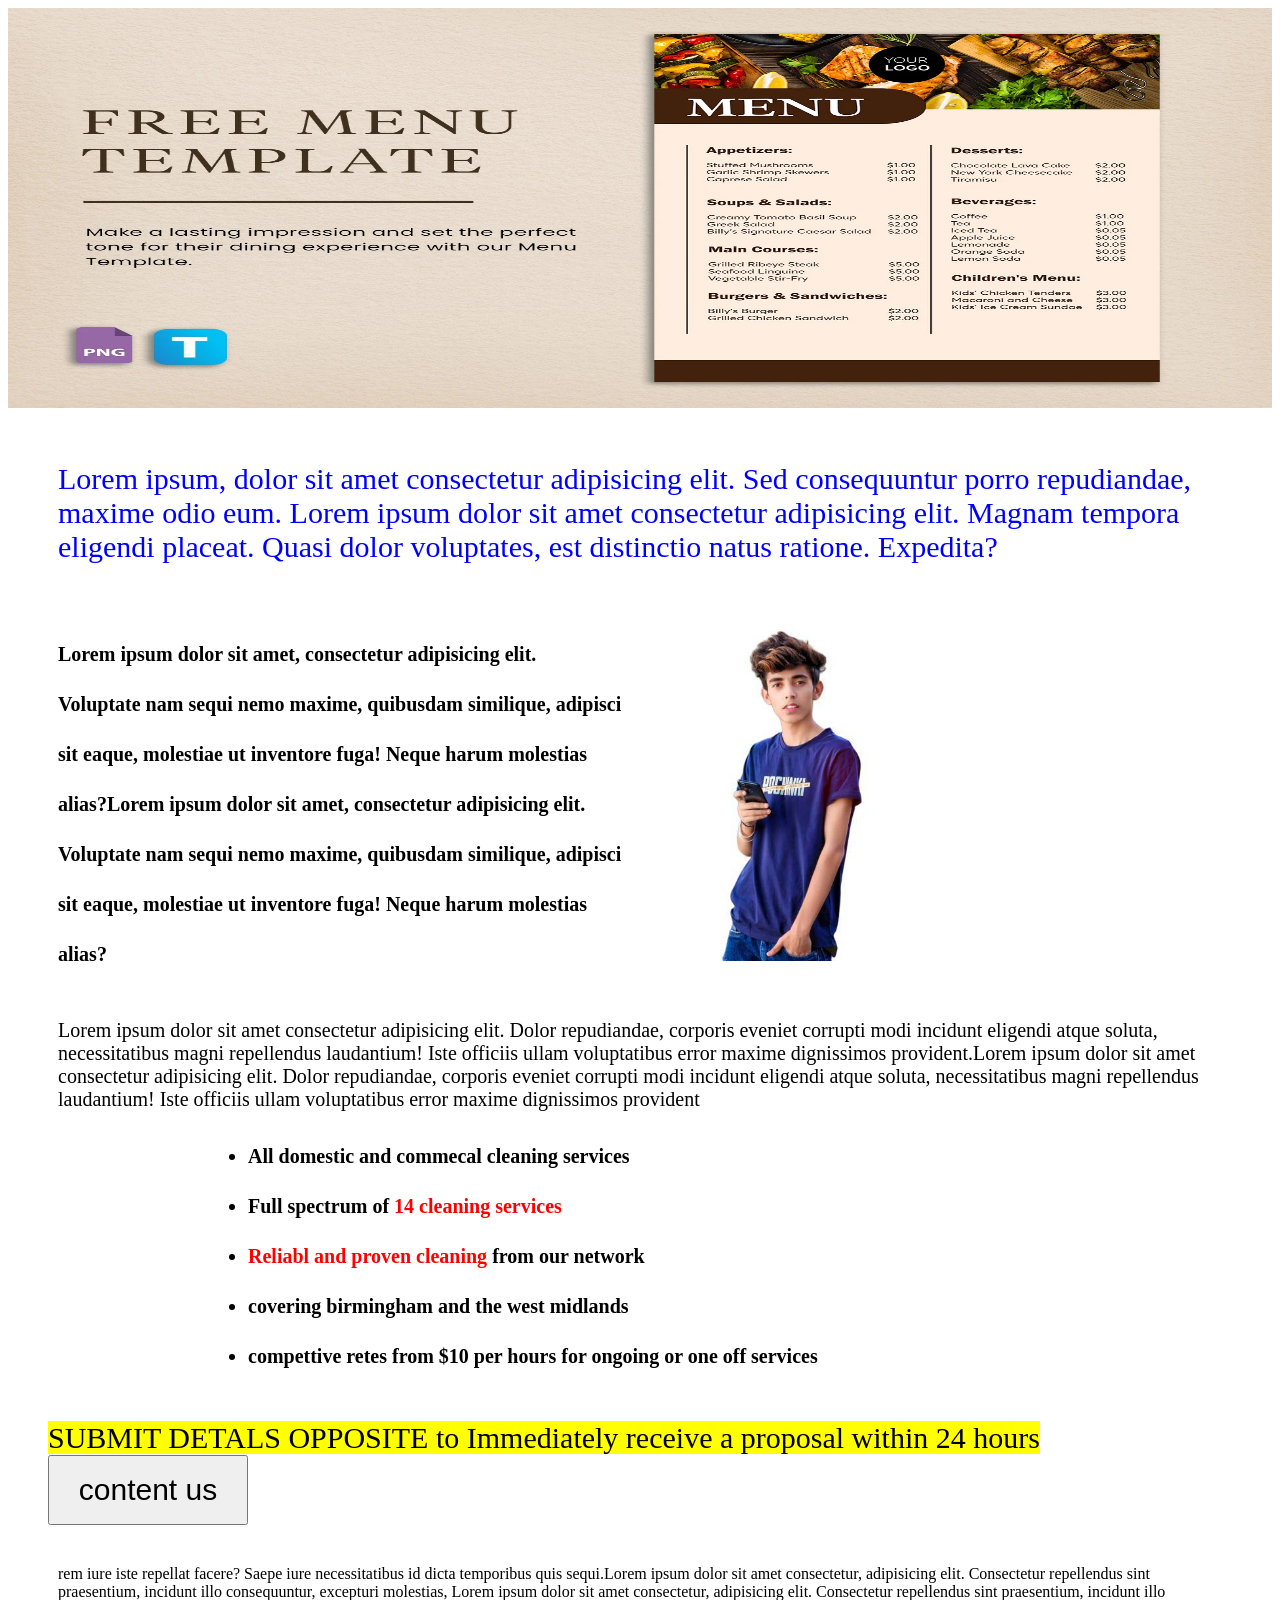
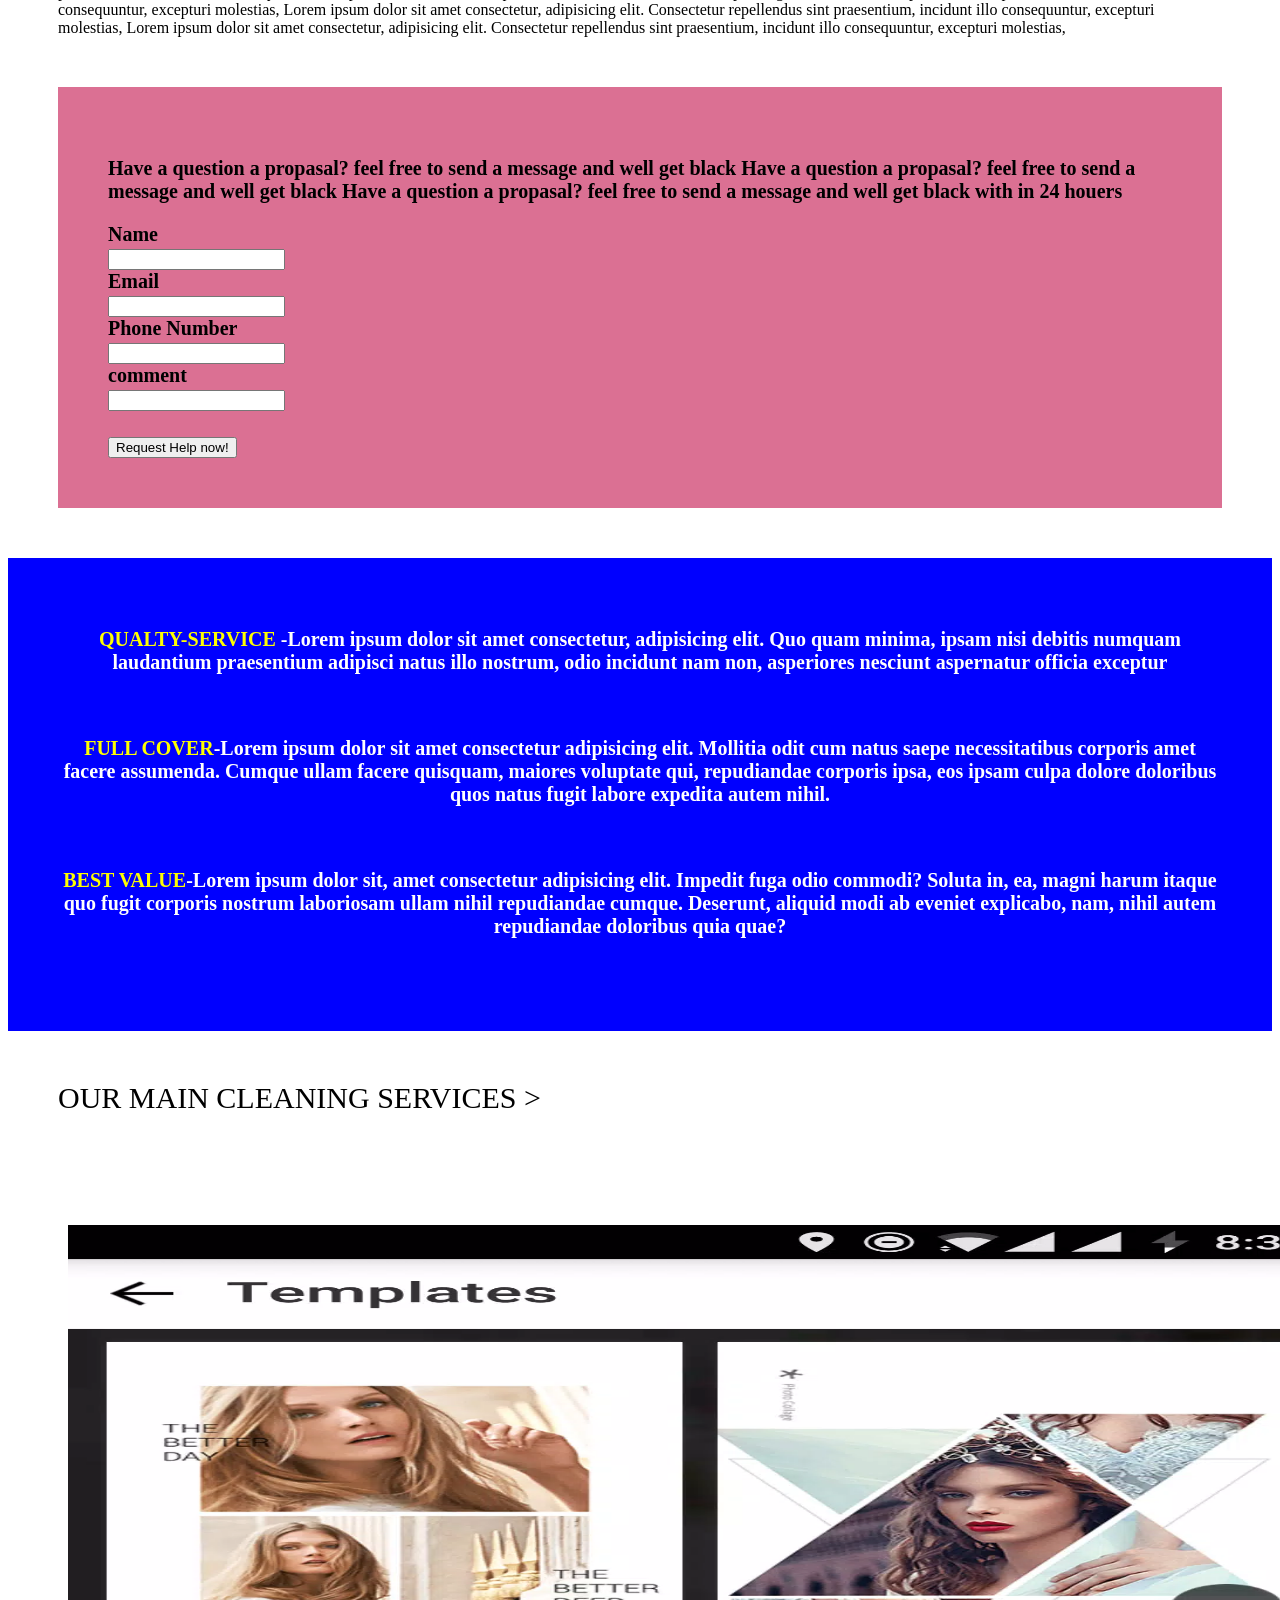
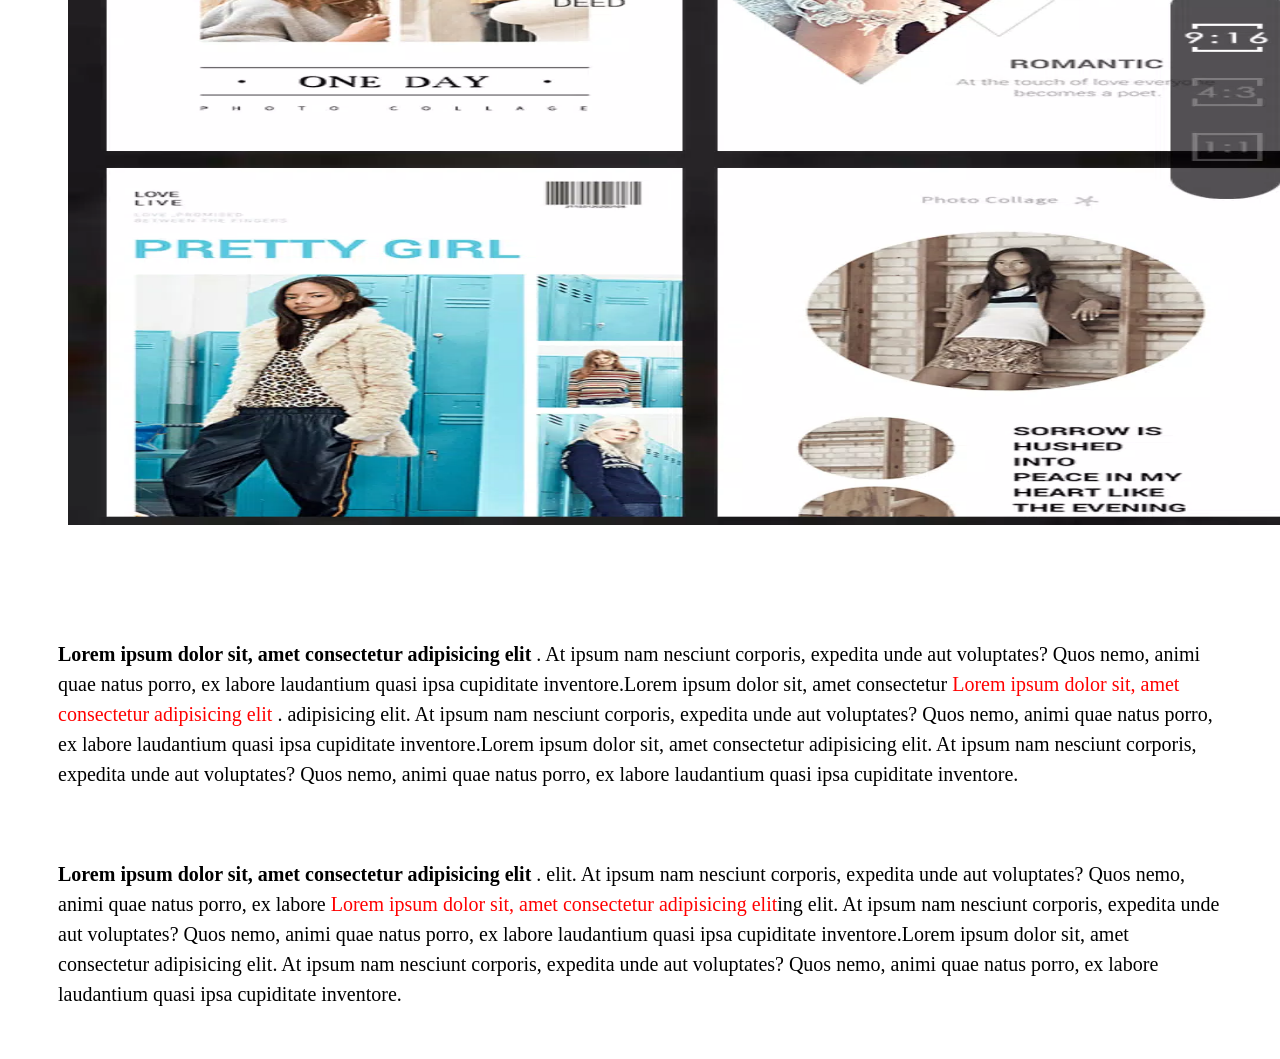
<file: Project 1/index.html>
<!DOCTYPE html>
<html lang="en">
<head>
    <meta charset="UTF-8">
    <meta name="viewport" content="width=device-width, initial-scale=1.0">
    <title>Document</title>
    <link rel="stylesheet" href="index.css">
</head>
<body>
    <!-- first block start -->
    <img id="menu" src="menu-template-h1e2y.webp" alt="">
    <p id="blufont">Lorem ipsum, dolor sit amet consectetur adipisicing elit. Sed consequuntur porro repudiandae, maxime odio eum. Lorem ipsum dolor sit amet consectetur adipisicing elit. Magnam tempora eligendi placeat. Quasi dolor voluptates, est distinctio natus ratione. Expedita?</p>
    <div id="block1">
        <div id="pg1">
          <p >
        Lorem ipsum dolor sit amet, consectetur adipisicing elit. Voluptate nam sequi nemo 
        maxime, quibusdam similique, adipisci sit eaque, molestiae ut inventore fuga! Neque harum 
        molestias alias?Lorem ipsum dolor sit amet, consectetur adipisicing elit. Voluptate nam sequi nemo 
        maxime, quibusdam similique, adipisci sit eaque, molestiae ut inventore fuga! Neque harum 
        molestias alias? </p>
       </div>
        <div id="boyimg"><img id="boyimg" src="boy img.jpg" alt=""></div> 
        
    </div>
        <p id="pg2">Lorem ipsum dolor sit amet consectetur adipisicing elit. Dolor repudiandae, corporis eveniet 
            corrupti modi incidunt eligendi atque soluta, necessitatibus magni repellendus laudantium! 
            Iste officiis ullam voluptatibus error maxime dignissimos provident.Lorem ipsum dolor sit amet consectetur adipisicing elit. Dolor repudiandae, corporis eveniet 
            corrupti modi incidunt eligendi atque soluta, necessitatibus magni repellendus laudantium! 
            Iste officiis ullam voluptatibus error maxime dignissimos provident</p>
            <ul id="list1">
                <li>
                    All domestic and commecal cleaning services
                </li>
                <li>
                   Full spectrum of <span class="list"> 14 cleaning services</span> 
                </li>
                <li>
                    <span class="list"> Reliabl and proven cleaning </span> from our network
                </li>
                <li>
                    covering birmingham and the west midlands
                </li>
                <li>
                    compettive retes from $10 per hours for ongoing or one off services
                </li>
            </ul>
            <p id="sub"> <mark> SUBMIT DETALS OPPOSITE to Immediately receive a proposal within 24 hours <mark>
                <button id="btn">content us</button>
            </p>
            <p id="pg3">
                rem iure iste repellat facere? Saepe iure necessitatibus id dicta temporibus quis sequi.Lorem ipsum dolor sit amet consectetur, adipisicing elit. Consectetur repellendus sint praesentium, incidunt illo consequuntur, excepturi molestias, Lorem ipsum dolor sit amet consectetur, adipisicing elit. Consectetur repellendus sint praesentium, incidunt illo consequuntur, excepturi molestias, Lorem ipsum dolor sit amet consectetur, adipisicing elit. Consectetur repellendus sint praesentium, incidunt illo consequuntur, excepturi molestias, Lorem ipsum dolor sit amet consectetur, adipisicing elit. Consectetur repellendus sint praesentium, incidunt illo consequuntur, excepturi molestias, </p>

                           <!-- first block end -->

                           <!-- form start -->


                <div id="form">
                    <div id="underf">
                        

                     <p id="fg">Have a question a propasal? feel free to send a message and well get black Have a question a propasal? feel free to send a message and well get black Have a question a propasal? feel free to send a message and well get black with in 24 houers</p>
                     <form action="">
                        <div>
                            Name  <br>
                            <input type="text">
                        </div>
                        <div>
                           Email   <br>
                           <input type="text">
                        </div>
                        <div>
                            Phone Number    <br>
                            <input type="text">
                        </div>
                        <div>
                            comment   <br>
                            <input type="text">
                        </div>   <br>
                        <div>
                            <button>Request Help now!</button>
                        </div>        
                     </form>
                    </div>
                </div>

                      <!-- form end -->
                      <!-- bg blu block start -->

            <div id="bgblu">
                <p>
                    <span class="yellow">QUALTY-SERVICE </span>-Lorem ipsum dolor sit amet consectetur, adipisicing elit. Quo quam minima, ipsam nisi debitis numquam laudantium praesentium adipisci natus illo nostrum, odio incidunt nam non, asperiores nesciunt aspernatur officia exceptur
                </p>   <br>
                <P>
                    <SPan class="yellow">FULL COVER</SPan>-Lorem ipsum dolor sit amet consectetur adipisicing elit. Mollitia odit cum natus saepe necessitatibus corporis amet facere assumenda. Cumque ullam facere quisquam, maiores voluptate qui, repudiandae corporis ipsa, eos ipsam culpa dolore doloribus quos natus fugit labore expedita autem nihil.
                </P>   <br>
                <p>
                    <span class="yellow">BEST VALUE</span>-Lorem ipsum dolor sit, amet consectetur adipisicing elit. Impedit fuga odio commodi? Soluta in, ea, magni harum itaque quo fugit corporis nostrum laboriosam ullam nihil repudiandae cumque. Deserunt, aliquid modi ab eveniet explicabo, nam, nihil autem repudiandae doloribus quia quae?
                </p>   <br>
            </div>
               <!-- bg blu block end -->
               <!-- small img bloc start -->
               <p id="our">
                OUR MAIN CLEANING SERVICES >
               </p>
               <img id="img" src="pic png.webp" alt="">
               <!-- small img bloc end -->
                    <!-- start PG -->
                <div id="bigPG">
                    <p>
                       <span class="bold"> Lorem ipsum dolor sit, amet consectetur adipisicing elit</span> . At ipsum nam nesciunt corporis, expedita unde aut voluptates? Quos nemo, animi quae natus porro, <span id="fred"> ex labore laudantium quasi ipsa cupiditate inventore.Lorem ipsum dolor sit, amet consectetur  <span class="red"> Lorem ipsum dolor sit, amet consectetur adipisicing elit</span> . adipisicing elit. At ipsum nam nesciunt corporis, expedita unde aut voluptates? Quos nemo, animi quae natus porro, ex labore laudantium quasi ipsa cupiditate inventore.Lorem ipsum dolor sit, amet consectetur adipisicing elit. At ipsum nam nesciunt corporis, expedita unde aut voluptates? Quos nemo, animi quae natus porro, ex labore laudantium quasi ipsa cupiditate inventore.
                    </p>  <br>
                    <p>
                        <span class="bold"> Lorem ipsum dolor sit, amet consectetur adipisicing elit</span> . elit. At ipsum nam nesciunt corporis, expedita unde aut voluptates? Quos nemo, animi quae natus porro, ex labore <span class="red"> Lorem ipsum dolor sit, amet consectetur adipisicing elit</span>ing elit. At ipsum nam nesciunt corporis, expedita unde aut voluptates? Quos nemo, animi quae natus porro, ex labore laudantium quasi ipsa cupiditate inventore.Lorem ipsum dolor sit, amet consectetur adipisicing elit. At ipsum nam nesciunt corporis, expedita unde aut voluptates? Quos nemo, animi quae natus porro, ex labore laudantium quasi ipsa cupiditate inventore.
                    </p>
                </div>
</body>
</html>
</file>
<file: Project 1/index.css>
/* first block start  */

#menu{
    width: 100%;
    height: 400px;
}
#blufont{
    font-size: 30px;
    color: blue;
    margin-top: 50px;
    margin-left: 50px;
    margin-right: 40px;
}




#block1{
    display: inline-block;
    margin-left: 50px;
    margin-right: 40px;
}
#pg1{
    font-size: 20px;
    font-weight: bold;
    width: 48%;
    line-height: 50px;
    display: inline-block;
    
}
#boyimg{
    
    width: 50%; 
   display: inline-block;
 
}



#pg2{
    margin-left: 50px;
    margin-right: 40px;
    font-size: 20px;
}
#list1{
    font-size: 20px;
    font-weight: bold;
    margin-left: 200px;
    line-height: 50px;
}
.list{
    color: red;
}

#sub{
    font-size: 30px;
   margin: 40px;
}
#btn{
    width: 200px;
    height: 70px;
    font-size: 30px;
}

#pg3{
    margin-left: 50px;
    margin-right: 50px;
}

      /* first block end */

           /* form start */

#form{
    background-color: palevioletred;
    margin: 50px;
    font-size: 20px;
    font-weight: bold; 
}

#underf{
   padding: 50px; 
}

              /* form end */
         /* bg blu block start */



#bgblu{
    background-color: blue;
    color: white;
    font-size: 20px;
    font-weight: bold; 
    text-align: center;
    padding: 50px;
}
.yellow{
    color: yellow;
}   

     /* bg blu block end */
       /* small img bloc start */

#our{
    margin: 50px;
    font-size: 30px;
}
#img{
    height: 900px;
    width: 100%;
    margin: 60px;
}
   /* small img bloc end */
      /* start PG */

#bigPG{
    margin: 50px;
    line-height: 30px;
    font-size: 20px;
}  
.bold{
    font-weight: bold;
}
.red{
    color: red;
}
</file>
